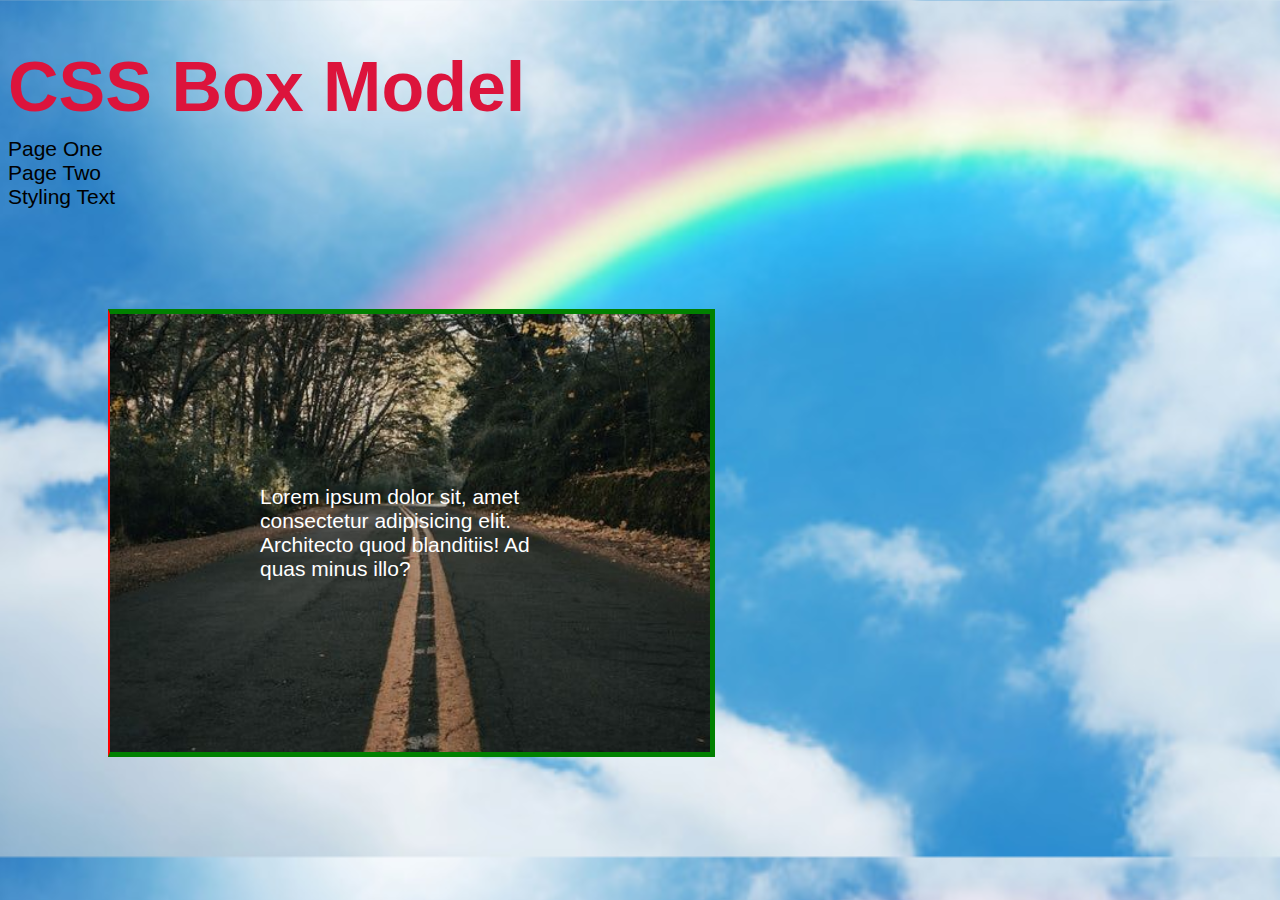
<file: box.html>
<!DOCTYPE html>
<html lang="en">
<head>
    <meta charset="UTF-8">
    <meta http-equiv="X-UA-Compatible" content="IE=edge">
    <meta name="viewport" content="width=device-width, initial-scale=1.0">
    <title>CSS Box Model</title>
    <link rel="stylesheet" href="css/style.css">
</head>
<body>
    <h1>CSS Box Model</h1>
    <div>
        <a href="index.html">Page One</a> <br>
        <a href="page2.html">Page Two</a> <br>
        <a href="styling_text.html">Styling Text</a> 
    </div>
   
    <div class="box" >
        <p>
            Lorem ipsum dolor sit, amet consectetur adipisicing elit. Architecto  quod blanditiis! Ad quas minus illo?
        </p>

    </div>
    
</body>
</html>
</file>
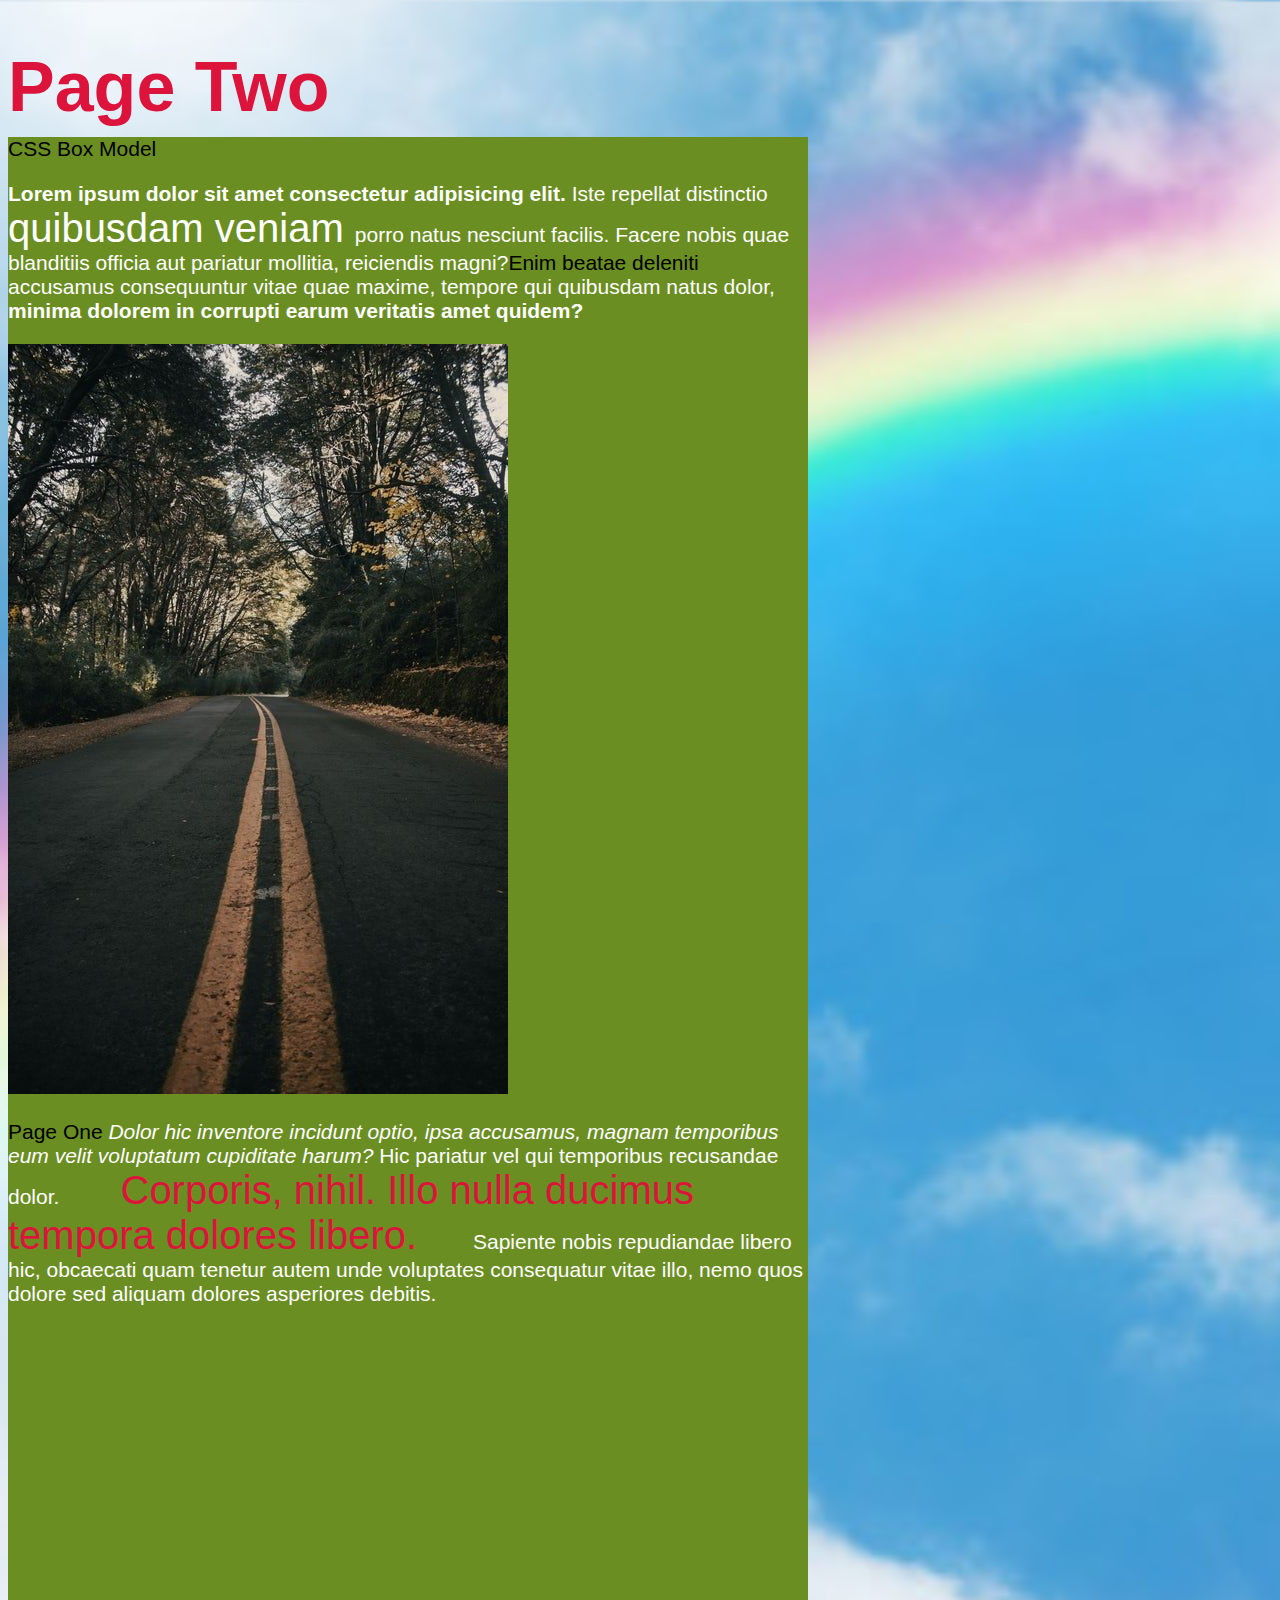
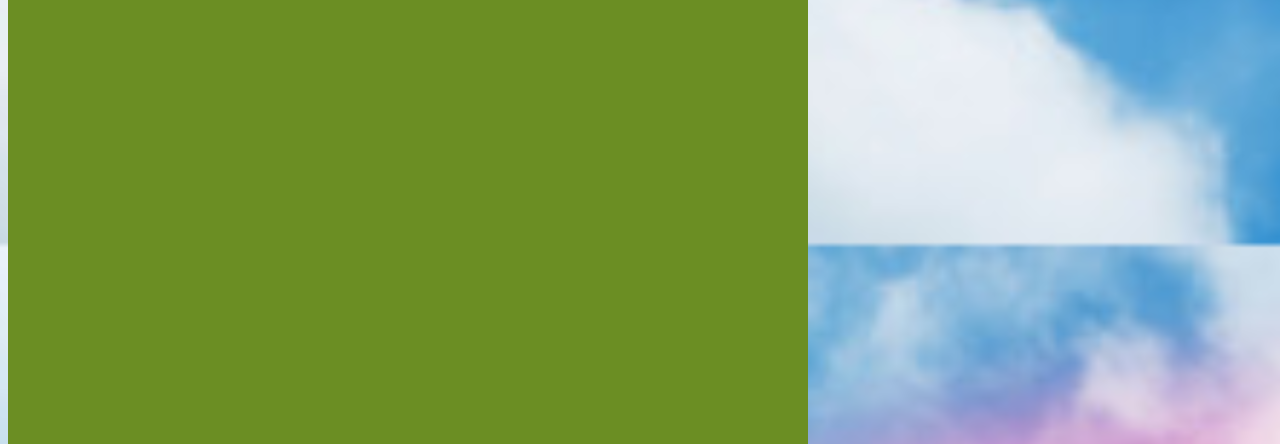
<file: page2.html>
<!DOCTYPE html>
<html lang="en">
<head>
    <meta charset="UTF-8">
    <meta http-equiv="X-UA-Compatible" content="IE=edge">
    <meta name="viewport" content="width=device-width, initial-scale=1.0">
    <title>The Odin Project Page two</title>
    <link rel="stylesheet" href="css/style.css">
</head>
<body>
    <h1>Page Two</h1>
    <div class="top-section">
        <a href="box.html">CSS Box Model</a>
        <p><strong>Lorem ipsum dolor sit amet consectetur adipisicing elit.</strong>
            Iste repellat distinctio <span> quibusdam veniam </span> porro natus nesciunt facilis. 
            Facere nobis quae blanditiis officia aut pariatur mollitia, 
            reiciendis magni?<a href="http://www.google.com">Enim beatae deleniti</a> accusamus consequuntur vitae quae maxime, 
            tempore qui quibusdam natus dolor, <strong> minima dolorem in corrupti earum veritatis amet quidem?</strong></p> 
   
        <div class="buttom-section">
                <img src="img/Road.jpg" alt="A quiet road">
            <p> <a href="index.html">Page One</a> <em>Dolor hic inventore incidunt optio, ipsa accusamus, magnam temporibus eum velit voluptatum cupiditate harum?</em> 
                Hic pariatur vel qui temporibus recusandae dolor.<span class="accent-color" > Corporis, nihil. Illo nulla ducimus tempora dolores libero.</span> 
                Sapiente nobis repudiandae libero hic, obcaecati quam tenetur autem unde voluptates consequatur vitae illo, 
                nemo quos dolore sed aliquam dolores asperiores debitis.</p>
        </div>
    </div>
</body>
</html>
</file>
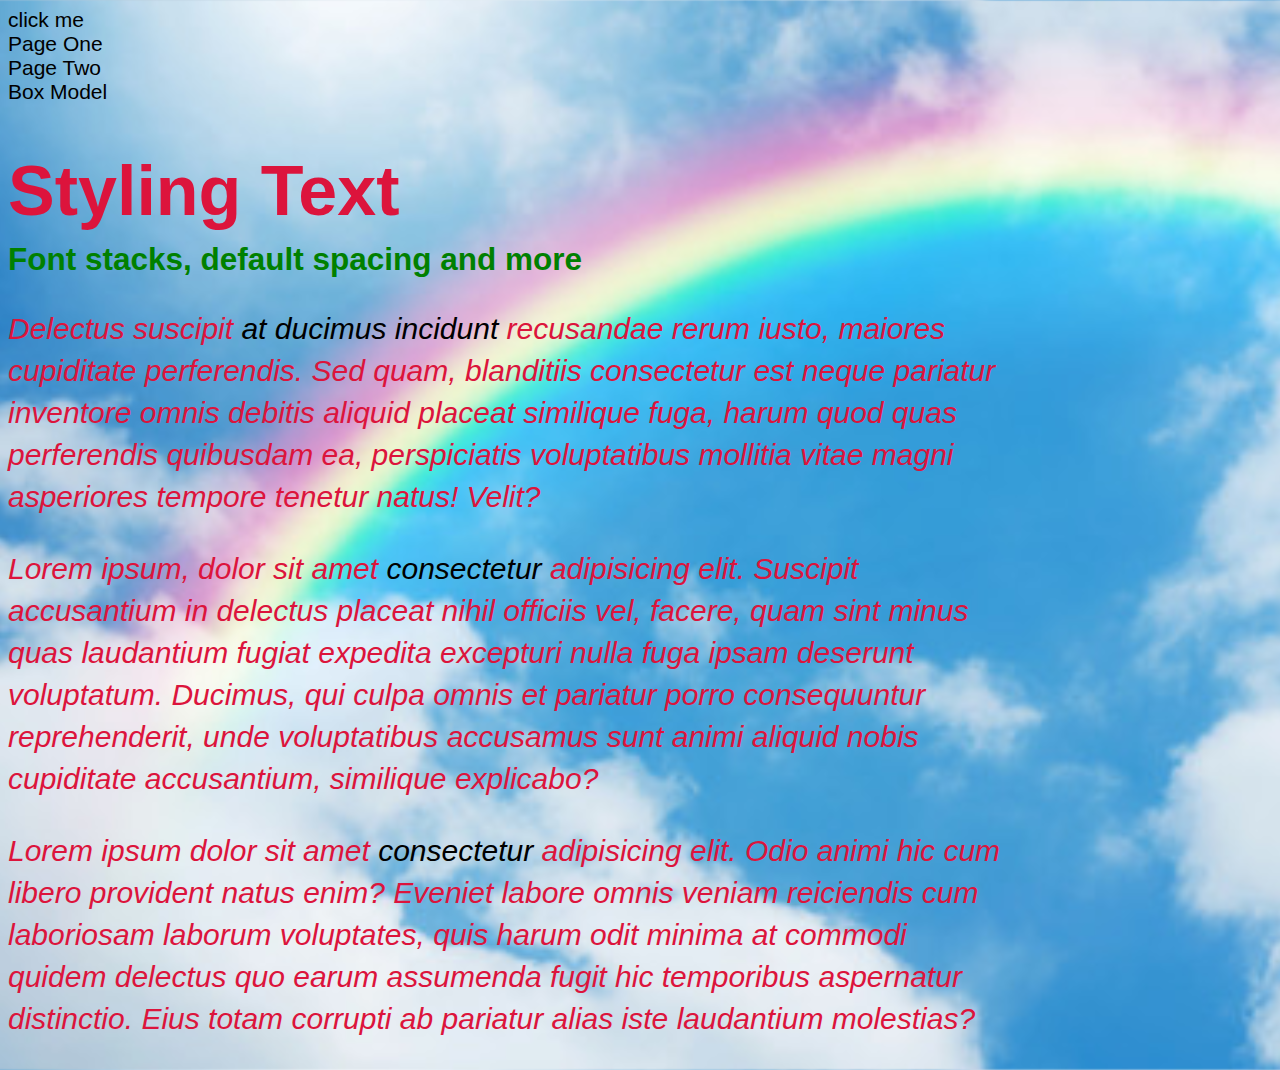
<file: styling_text.html>
<!DOCTYPE html>
<html lang="en">
<head>
    <meta charset="UTF-8">
    <meta http-equiv="X-UA-Compatible" content="IE=edge">
    <meta name="viewport" content="width=device-width, initial-scale=1.0">
    <title>Styling Text</title>
    <link rel="stylesheet" href="css/style.css">
</head>
<body>
    <div>
        <a href="https://www.theodinproject.com/about">click me</a><br>
        <a href="index.html">Page One</a> <br>
        <a href="page2.html">Page Two</a> <br>
        <a href="box.html">Box Model</a> 
    </div>
    <h1>Styling Text</h1>
    <h2>Font stacks, default spacing and more</h2>

    <p class="new-color" > Delectus suscipit <a href="#">at ducimus incidunt</a>  recusandae rerum iusto, maiores cupiditate perferendis. Sed quam, blanditiis consectetur est neque pariatur inventore omnis debitis aliquid placeat similique fuga, harum quod quas perferendis quibusdam ea, perspiciatis voluptatibus mollitia vitae magni asperiores tempore tenetur natus! Velit?</p>
    <p class="new-color" >Lorem ipsum, dolor sit amet <a href="#"> consectetur </a>  adipisicing elit. Suscipit accusantium in delectus placeat nihil officiis vel, facere, quam sint minus quas laudantium fugiat expedita excepturi nulla fuga ipsam deserunt voluptatum. Ducimus, qui culpa omnis et pariatur porro consequuntur reprehenderit, unde voluptatibus accusamus sunt animi aliquid nobis cupiditate accusantium, similique explicabo?</p>
    <p class="new-color" >Lorem ipsum dolor sit amet <a href="#"> consectetur </a>  adipisicing elit. Odio animi hic cum libero provident natus enim? Eveniet labore omnis veniam reiciendis cum laboriosam laborum voluptates, quis harum odit minima at commodi quidem delectus quo earum assumenda fugit hic temporibus aspernatur distinctio. Eius totam corrupti ab pariatur alias iste laudantium molestias?</p>
    
</body>
</html>
</file>
<file: css/style.css>
body {
    background-color: #000;
    background-image: url(../img/weather.jpeg);
    background-size: cover;
    background-position: center;
    color: white;
    font-size: 21px;

    font-family: Arial, Helvetica, sans-serif;
    width: 1000px;
}

p {
    color: white;
}

.intro{
  font-size: 30px; 
  background-color: cadetblue; 
  padding: 50px;
}

h1 {
    font-size: 70px;
    color: crimson;
    margin-bottom: 10px;

    font-family: 'Franklin Gothic Medium', 'Arial Narrow', Arial, sans-serif;
}

h2{
    margin-top: 0px;
    color: green;
}

.top-section {
    background: olivedrab;
    width: 800px;
    height: 1700px;
}
.buttom-section {
    background: olivedrab;
    width: 800px;
    height: 1700px;
}

span {
    color:white;
    font-size: 40px;
}

a:link{
    color: black;
    text-decoration: none;
}

a:visited{
    color: pink;
}

a:active{
    color: blue;
}

a:hover{
    color: #555;
}

.highlight{
    background: orange;
}

.accent-color{
    color: crimson;
    padding: 50px;
}

/* The CSS Box Model */

.box {
    background: pink;
    background-image: url(../img/Road.jpg);
    width: 300px;

    margin: 100px;
    border: 5px solid green;
    border-left: 2px solid red;
    padding: 150px;
    background-size: cover;
    background-position: center;
  
}

.new-color{
    color: crimson;
    font-size: 30px;
    line-height: 1.4;
    font-style: italic;
    font-weight: lighter;
    text-decoration: none;
}
</file>
